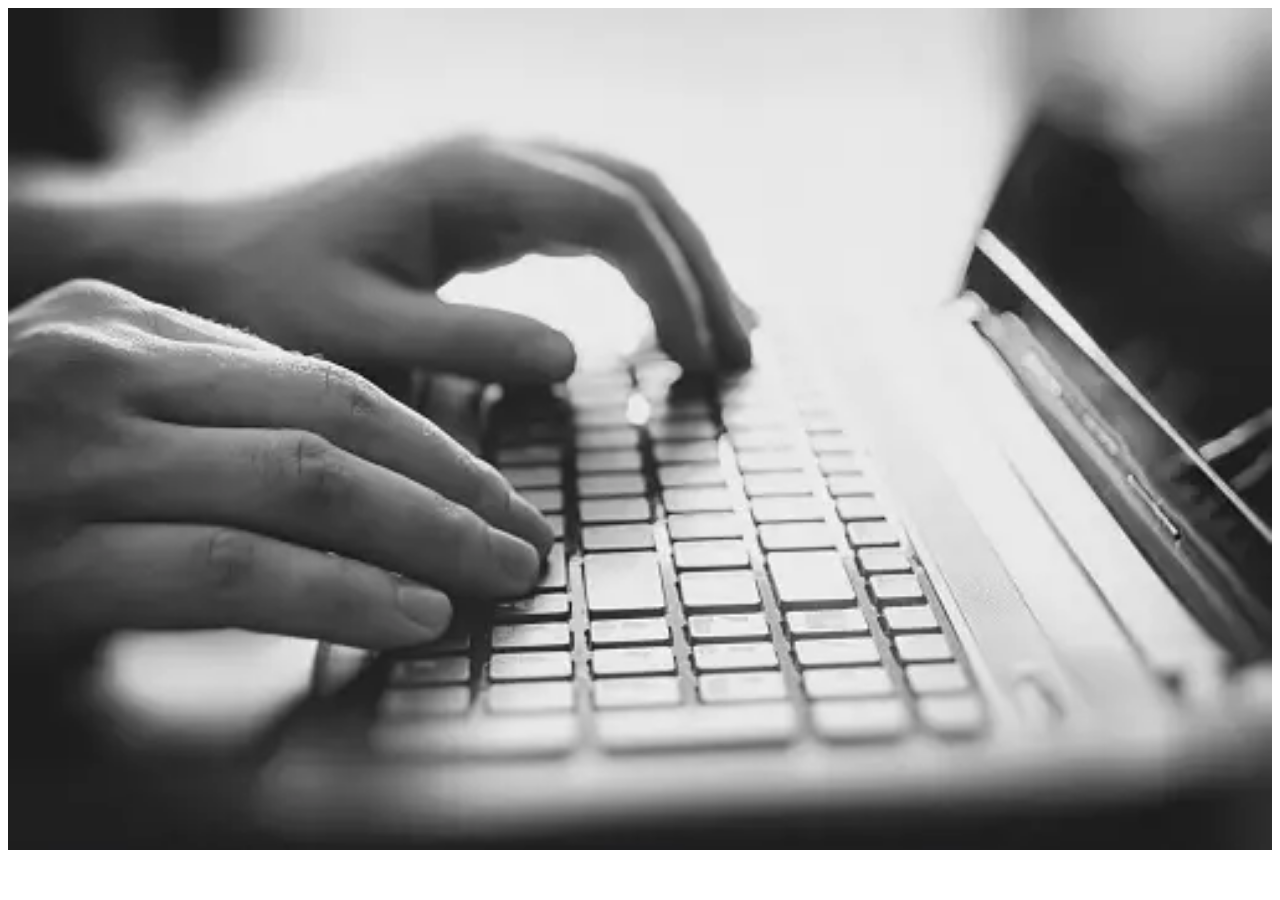
<file: 2nd tast/index.html>
<!DOCTYPE html>
<html lang="en">
<head>
    <meta charset="UTF-8">
    <meta name="viewport" content="width=device-width, initial-scale=1.0">
    <title>Document</title>
    <link rel="stylesheet" href="style.css">
</head>
<body>
    <img src="images/gh.webp"alt="">













</body>
</html>
</file>
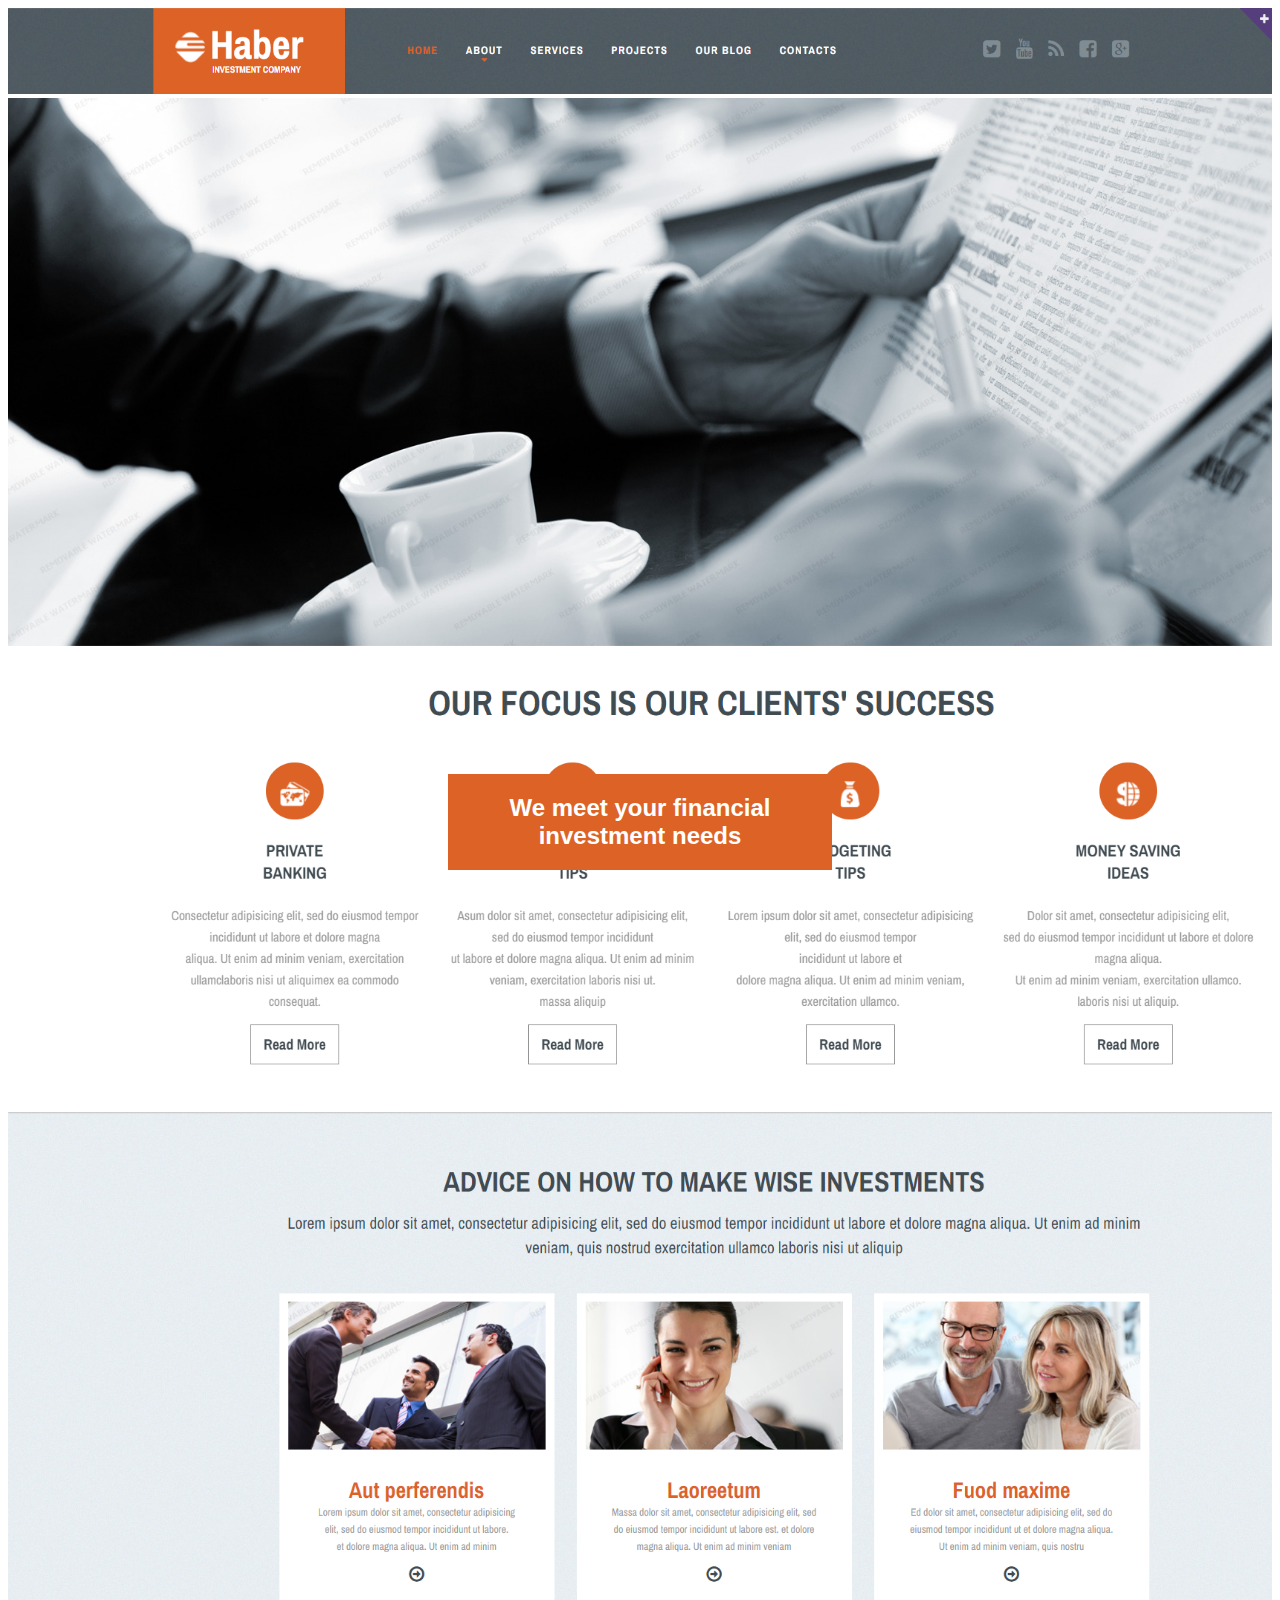
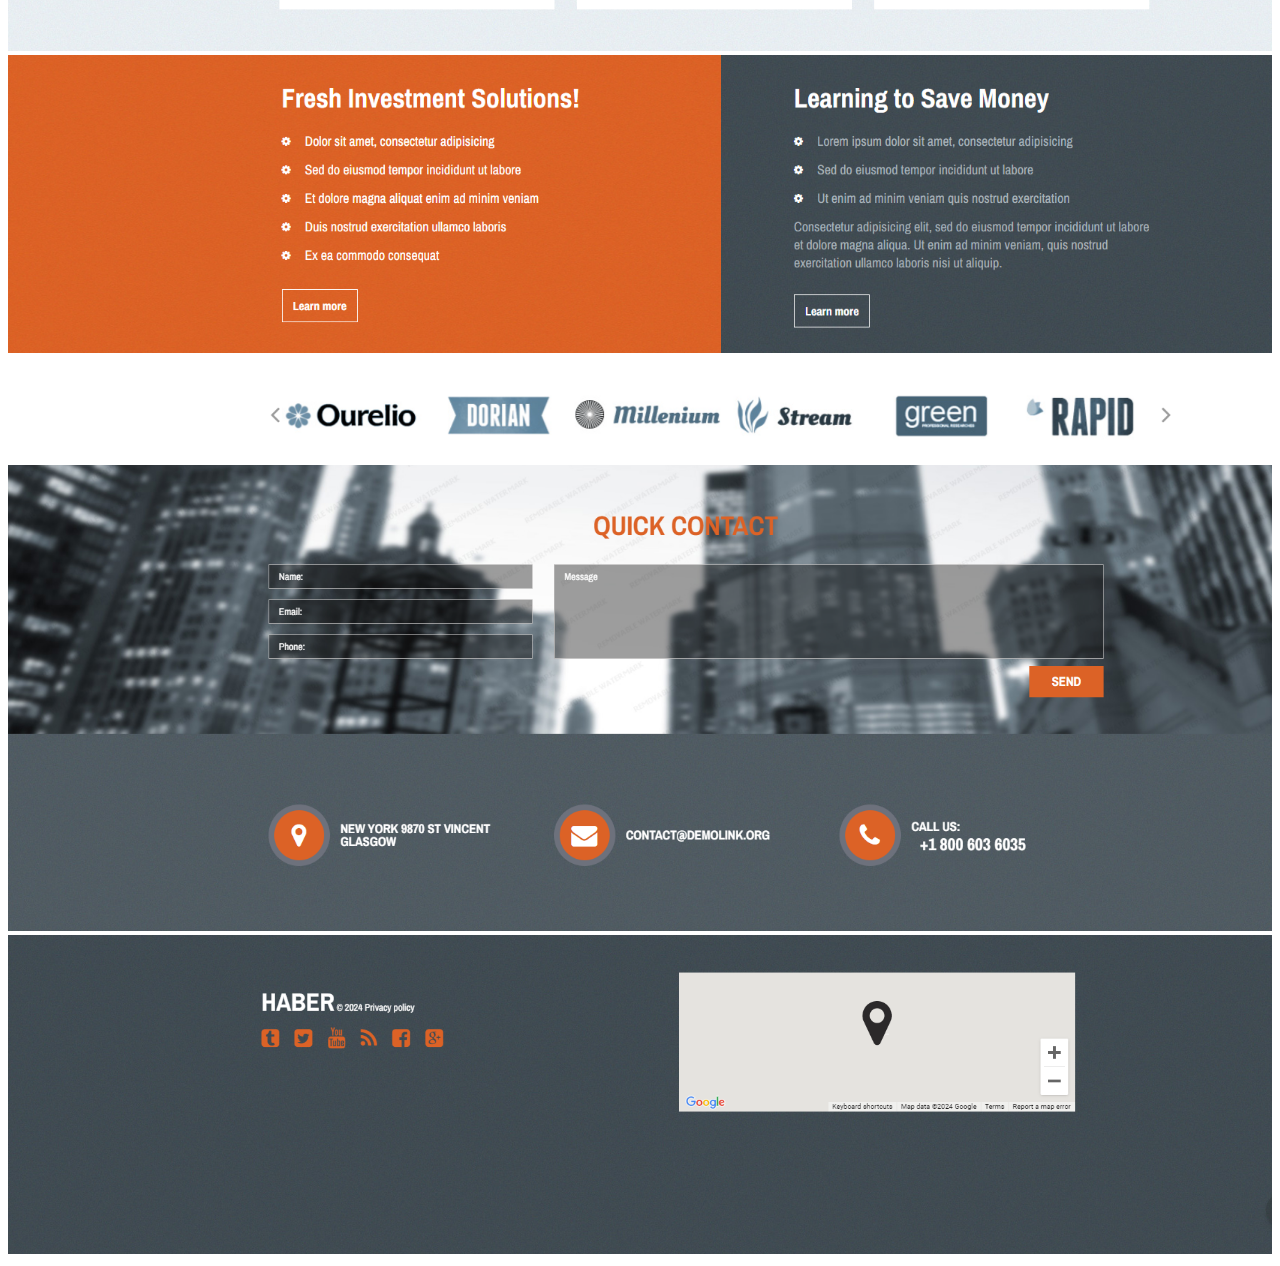
<file: 2nd tast/images/index.html>
<!DOCTYPE html>
<html lang="en">
<head>
    <meta charset="UTF-8">
    <meta name="viewport" content="width=device-width, initial-scale=1.0">
    <title>Document</title>
    <link rel="stylesheet" href="style.css">
</head>
<body>



<img src="Capturenb.PNG" alt="">
<img src="news.jpg" alt="">

<div>
    <h2>
        We meet your financial <br>
investment needs
    </h2>
</div>


<!-- <div class="circle-1" >
    <img class="wallet" src="page-1_icon01.png" alt="">
<h4>Private <br>
    Banking</h4>


    <img class="cufh" src="Capturehk.PNG" alt="">



</div>
 -->

<img class="bn" src="Capturef.PNG" alt="">

<img src="cards.PNG" alt="">

<img src="Capturecccc.PNG" alt="">

<img src="Capturennnnnnnn.PNG" alt="">

<img src="Captureddl.PNG" alt="">
























</body>
</html>
</file>
<file: 2nd tast/style.css>
img{
height: 1000%;
width: 100%;


}
</file>
<file: 2nd tast/images/style.css>
img{
width: 100%;


}


div{
background: rgb(220, 98, 38);
width: 30%;
color: white;
text-align: center;
position: absolute;
top: 86%;
left: 35%;
font-family: 'Lucida Sans', 'Lucida Sans Regular', 'Lucida Grande', 'Lucida Sans Unicode', Geneva, Verdana, sans-serif;

}


.circle-1{
border-radius: 50%;
background-color: rgb(220, 98, 38);
width: 5%;
height: 10%;
position: absolute;
top: 120%;
left: 20%;
transition-duration: 0.4s;
margin-left: 20%
}

.circle-1:hover{
transition: 0.4s ease;
background-color: rgb(99, 97, 97);


    }
.wallet{
    position: absolute;
    top: 30%;
    left: 20%;
font-size: 500%;
width: 60%;

}

h4{
    position: absolute;
    top: 80%;
    left: 150%;
color: black;


}


.cufh{
    position: absolute;
    top: 200%;
    right: 0%;
width: 400%;
left: 1%;

}

/* .bn{
position: absolute;
left: ;




} */
</file>
